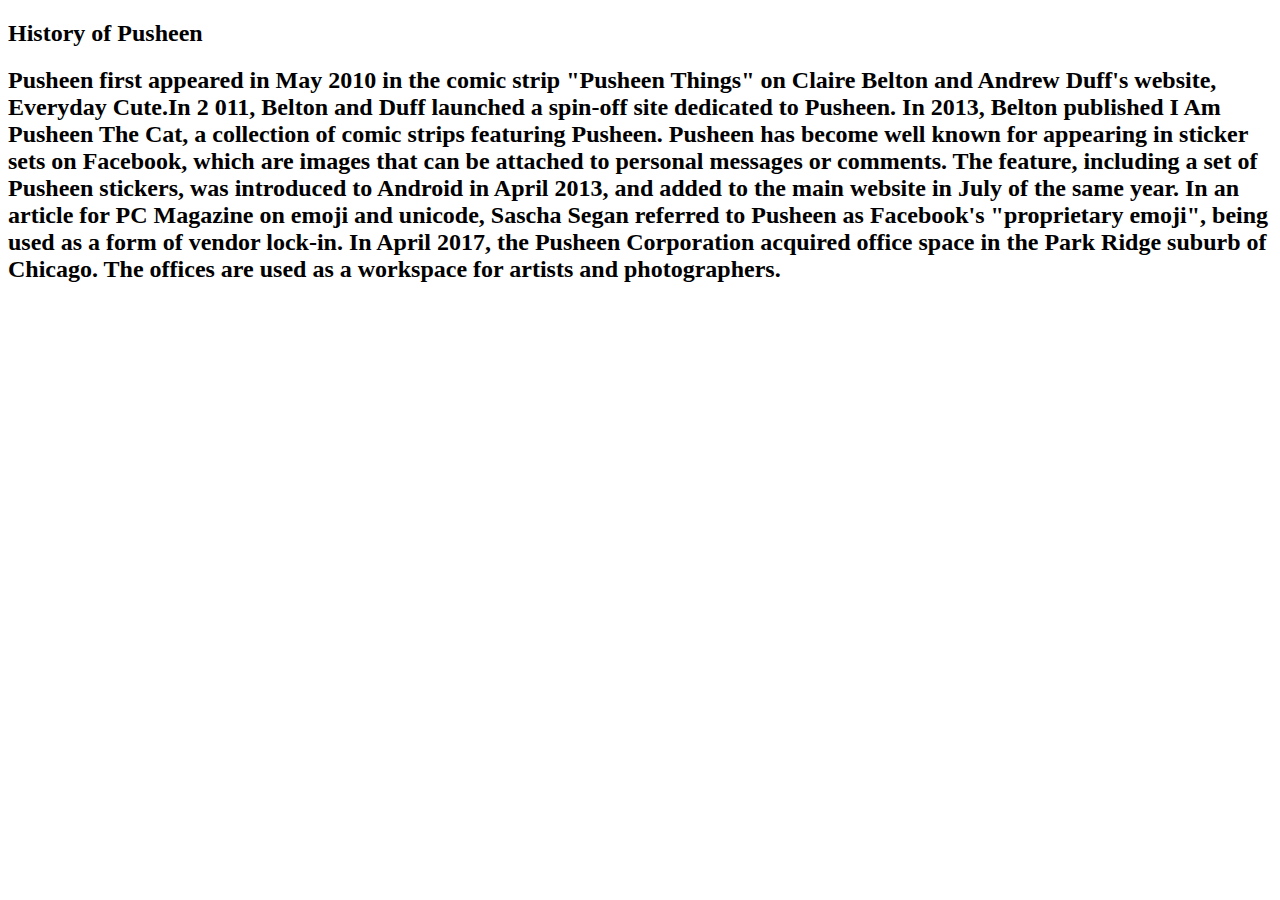
<file: html/history.html>
<!DOCTYPE html>
<html>
 <meta charset="utf-8">
  <meta name="viewport" content="width=device-width">
  <title>History</title>
<head>
 <h2>History of Pusheen<h2>
</head>
<body>
Pusheen first appeared in May 2010 in the comic strip "Pusheen Things" on Claire Belton and Andrew Duff's website, Everyday Cute.In 2 011, Belton and Duff launched a spin-off site dedicated to Pusheen. In 2013, Belton published I Am Pusheen The Cat, a collection of comic strips featuring Pusheen.

Pusheen has become well known for appearing in sticker sets on Facebook, which are images that can be attached to personal messages or comments. The feature, including a set of Pusheen stickers, was introduced to Android in April 2013, and added to the main website in July of the same year. In an article for PC Magazine on emoji and unicode, Sascha Segan referred to Pusheen as Facebook's "proprietary emoji", being used as a form of vendor lock-in.

In April 2017, the Pusheen Corporation acquired office space in the Park Ridge suburb of Chicago. The offices are used as a workspace for artists and photographers.
</body>
</html>
</file>
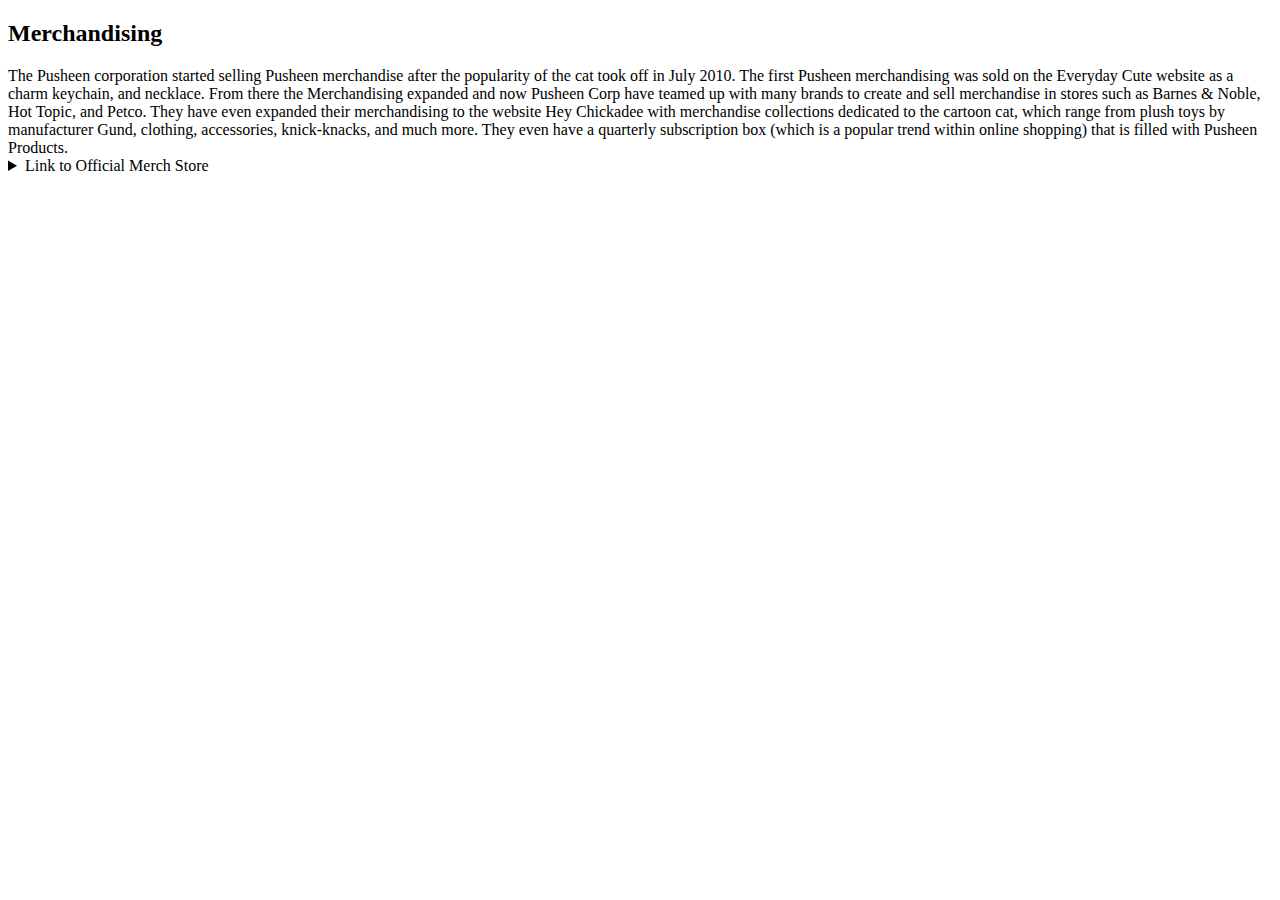
<file: html/merchandising.html>
<!DOCTYPE html>
<html>
<head>
  <meta charset="utf-8">
  <meta name="viewport" content="width=device-width">
  <title>Merchandise</title>
<h2> Merchandising</h2>
</head>
<body>
The Pusheen corporation started selling Pusheen merchandise after the popularity of the cat took off in July 2010. The first Pusheen merchandising was sold on the Everyday Cute website as a charm keychain, and necklace. From there the Merchandising expanded and now Pusheen Corp have teamed up with many brands to create and sell merchandise in stores such as Barnes & Noble, Hot Topic, and Petco. They have even expanded their merchandising to the website Hey Chickadee with merchandise collections dedicated to the cartoon cat, which range from plush toys by manufacturer Gund, clothing, accessories, knick-knacks, and much more. They even have a quarterly subscription box (which is a popular trend within online shopping) that is filled with Pusheen Products.

  <details>
      <summary> Link to Official Merch Store </summary>
      <p>https://www.heychickadee.com/[10]
    </p>
      
    </details>
</body>
</html>
</file>
